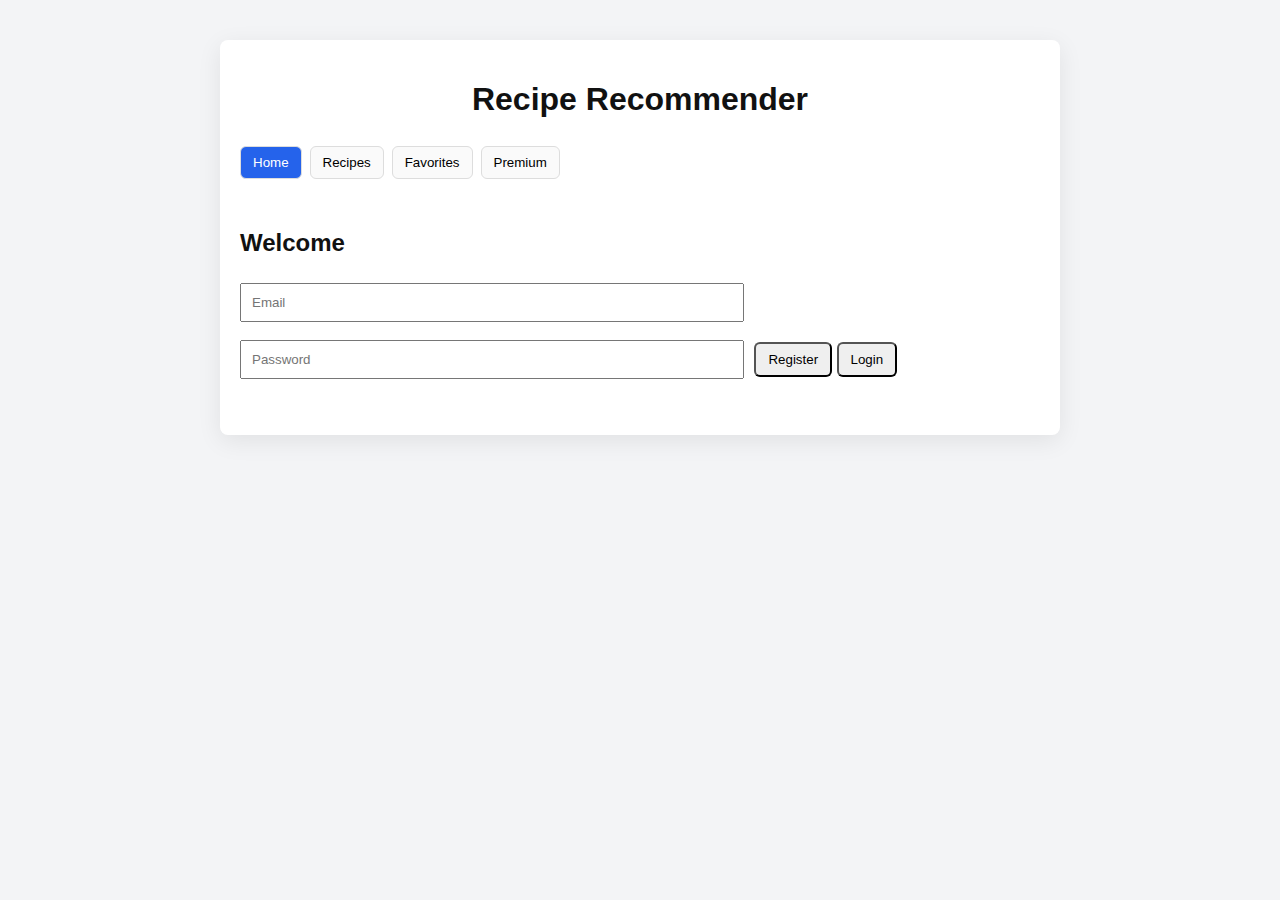
<file: static/index.html>
<!DOCTYPE html>
<html lang="en">
<head>
  <meta charset="utf-8" />
  <title>Recipe Recommender</title>
  <link rel="stylesheet" href="styles.css" />
</head>
<body>
  <div class="container">
    <h1>Recipe Recommender</h1>

    <div class="tabs">
      <button id="tabHome" class="tab active">Home</button>
      <button id="tabRecipes" class="tab">Recipes</button>
      <button id="tabFavorites" class="tab">Favorites</button>
      <button id="tabPremium" class="tab">Premium</button>
    </div>

    <div id="content">
      <!-- Home -->
      <div id="homeView" class="view">
        <h2>Welcome</h2>
        <div class="auth">
          <input id="email" placeholder="Email" />
          <input id="password" placeholder="Password" type="password" />
          <button id="btnRegister">Register</button>
          <button id="btnLogin">Login</button>
          <p id="status"></p>
        </div>
      </div>

      <!-- Recipes -->
      <div id="recipesView" class="view" style="display:none;">
        <h2>Find Recipes</h2>
        <input id="ingredients" placeholder="e.g., chicken, rice, tomato" />
        <button id="btnGetRecipes">Get Recipes</button>
        <div id="recipesList"></div>
      </div>

      <!-- Favorites -->
      <div id="favoritesView" class="view" style="display:none;">
        <h2>My Favorites</h2>
        <button id="btnLoadFavs">Load Favorites</button>
        <div id="favList"></div>
      </div>

      <!-- Premium -->
      <div id="premiumView" class="view" style="display:none;">
        <h2>Premium Recipes</h2>
        <div id="premiumArea">
          <p id="premiumStatus">Premium locked. Unlock with Paystack.</p>
          <button id="btnUnlock">Unlock Premium (Pay)</button>
          <div id="premiumList"></div>
        </div>
      </div>
    </div>
  </div>

  <script src="script.js"></script>
</body>
</html>
</file>
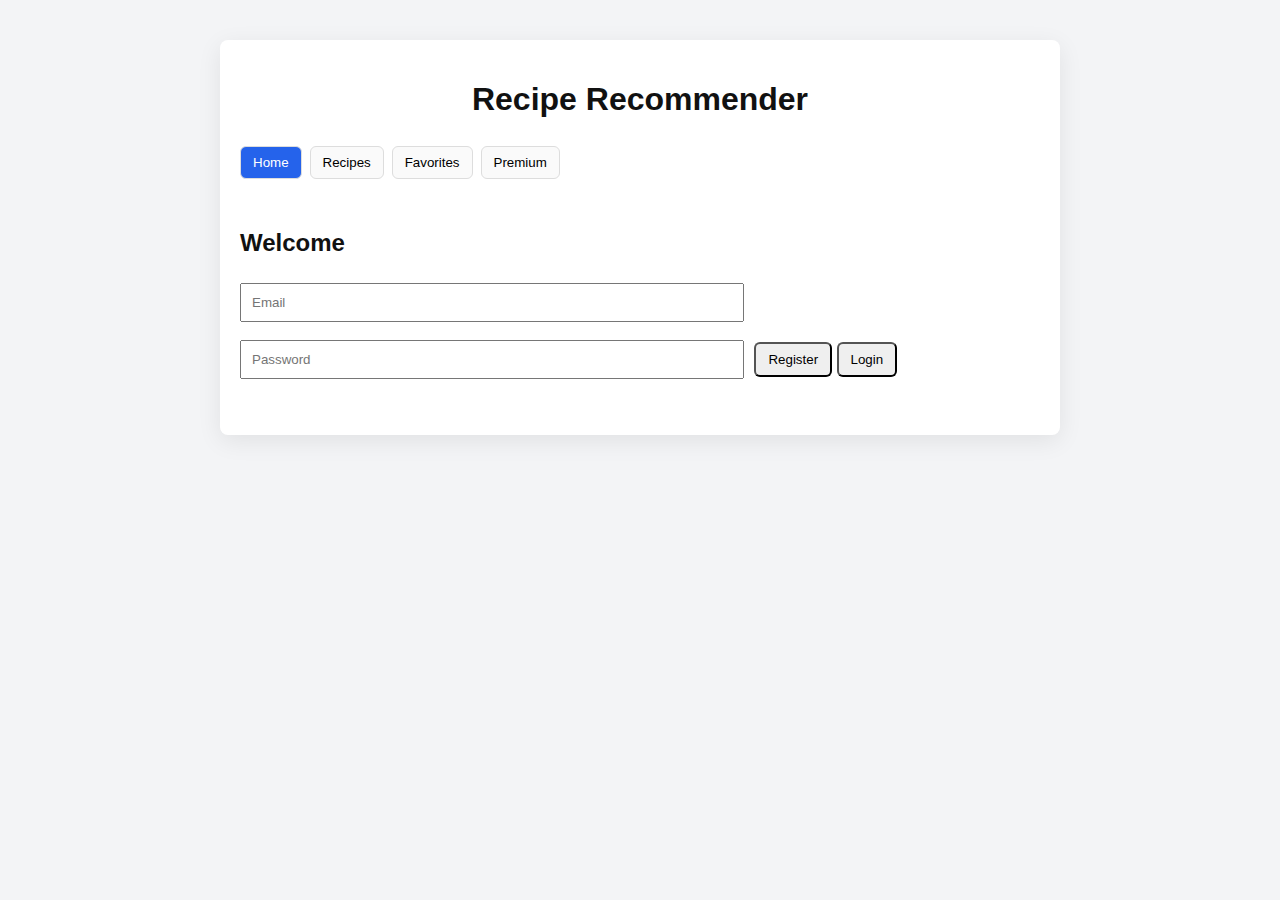
<file: recipe-recommender/backend/static/index.html>
<!doctype html>
<html lang="en">
<head>
  <meta charset="utf-8" />
  <title>Recipe Recommender</title>
  <link rel="stylesheet" href="styles.css" />
</head>
<body>
  <div class="container">
    <h1>Recipe Recommender</h1>

    <div class="tabs">
      <button id="tabHome" class="tab active">Home</button>
      <button id="tabRecipes" class="tab">Recipes</button>
      <button id="tabFavorites" class="tab">Favorites</button>
      <button id="tabPremium" class="tab">Premium</button>
    </div>

    <div id="content">
      <!-- Home -->
      <div id="homeView" class="view">
        <h2>Welcome</h2>
        <div class="auth">
          <input id="email" placeholder="Email" />
          <input id="password" placeholder="Password" type="password" />
          <button id="btnRegister">Register</button>
          <button id="btnLogin">Login</button>
          <p id="status"></p>
        </div>
      </div>

      <!-- Recipes -->
      <div id="recipesView" class="view" style="display:none;">
        <h2>Find Recipes</h2>
        <input id="ingredients" placeholder="e.g., chicken, rice, tomato" />
        <button id="btnGetRecipes">Get Recipes</button>
        <div id="recipesList"></div>
      </div>

      <!-- Favorites -->
      <div id="favoritesView" class="view" style="display:none;">
        <h2>My Favorites</h2>
        <button id="btnLoadFavs">Load Favorites</button>
        <div id="favList"></div>
      </div>

      <!-- Premium -->
      <div id="premiumView" class="view" style="display:none;">
        <h2>Premium Recipes</h2>
        <div id="premiumArea">
          <p id="premiumStatus">Premium locked. Unlock with Paystack.</p>
          <button id="btnUnlock">Unlock Premium (Pay)</button>
          <div id="premiumList"></div>
        </div>
      </div>
    </div>
  </div>

  <script src="script.js"></script>
</body>
</html>
</file>
<file: static/styles.css>
body 	{ 
		font-family: Arial, sans-serif; 
		background:#f3f4f6; 
		color:#111; 
		}

.container 	{ 
			max-width:800px; 
			margin:40px auto; 
			padding:20px; 
			background:#fff; 
			border-radius:8px; 
			box-shadow:0 6px 24px rgba(0,0,0,.08); 
			}

h1 	{ 
	text-align:center; 
	}

.tabs 	{ 
		display:flex; 
		gap:8px; 
		margin-bottom:16px; 
		}

.tab 	{ 
		padding:8px 12px; 
		border-radius:6px; 
		border:1px solid #ddd; 
		background:#fafafa; 
		cursor:pointer; 
		}

.tab.active	{ 
			background:#2563eb; 
			color:white; 
			}

.view 	{ 
		padding:8px 0; 
		}

input { 
		padding:10px; 
		margin:6px 6px 12px 0; 
		width:60%; 
		}

button { 
	padding:8px 12px; 
	margin:6px 0; 
	border-radius:6px; 
	cursor:pointer; 
	}

.recipe-card { 
				background:#f9fafb; 
				padding:12px; 
				border-radius:6px; 
				margin-bottom:8px; 
				border:1px solid #eee; 
				}
</file>
<file: recipe-recommender/backend/static/styles.css>
body 	{ 
		font-family: Arial, sans-serif; 
		background:#f3f4f6; 
		color:#111; 
		}

.container 	{ 
			max-width:800px; 
			margin:40px auto; 
			padding:20px; 
			background:#fff; 
			border-radius:8px; 
			box-shadow:0 6px 24px rgba(0,0,0,.08); 
			}

h1 	{ 
	text-align:center; 
	}

.tabs 	{ 
		display:flex; 
		gap:8px; 
		margin-bottom:16px; 
		}

.tab 	{ 
		padding:8px 12px; 
		border-radius:6px; 
		border:1px solid #ddd; 
		background:#fafafa; 
		cursor:pointer; 
		}

.tab.active	{ 
			background:#2563eb; 
			color:white; 
			}

.view 	{ 
		padding:8px 0; 
		}

input { 
		padding:10px; 
		margin:6px 6px 12px 0; 
		width:60%; 
		}

button { 
	padding:8px 12px; 
	margin:6px 0; 
	border-radius:6px; 
	cursor:pointer; 
	}

.recipe-card { 
				background:#f9fafb; 
				padding:12px; 
				border-radius:6px; 
				margin-bottom:8px; 
				border:1px solid #eee; 
				}
</file>
